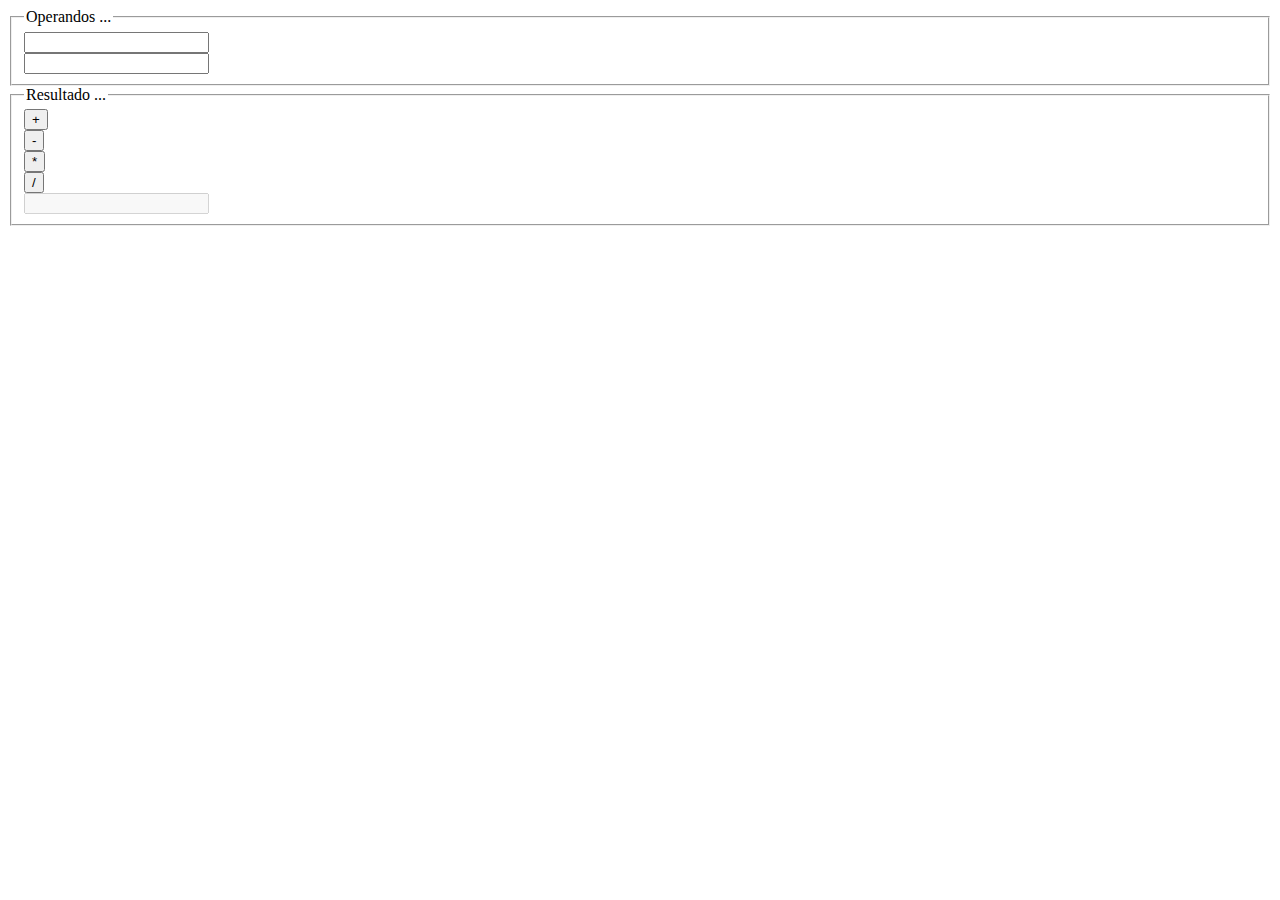
<file: Amazonia.Web.BackOffice/wwwroot/Calculadora.html>
﻿<!DOCTYPE html>
<html>
<head>
    <meta charset="utf-8" />
    <title></title>
    <script src="js/Calculadora.js"></script>
    <link href="https://bootswatch.com/5/cerulean/bootstrap.min.css" rel="stylesheet" />
</head>
<body>
    <form>
        <fieldset>
            <legend>Operandos ...</legend>
            <input type="text" id="txtPrimeiroValor" /> <br />

            <input type="text" id="txtSegundoValor" /> <br />
        </fieldset>

        <fieldset>
            <legend>Resultado ...</legend>
            <input type="button" id="btnSomar" class="btn btn-primary" value="+" onclick="Operacoes('somar')"/> <br />
            <input type="button" id="btnSubtrair" class="btn btn-secondary" value="-" onclick="Operacoes('subtrair')"/> <br />
            <input type="button" id="btnMultiplicar" class="btn btn-danger" value="*" onclick="Operacoes('multiplicar')"/> <br />
            <input type="button" id="btnDividir" value="/" class="btn btn-info" onclick="Operacoes('dividir')"/> <br />

            <input type="text" id="txtResultado" disabled="disabled" /> <br />
        </fieldset>
    </form>
</body>
</html>
</file>
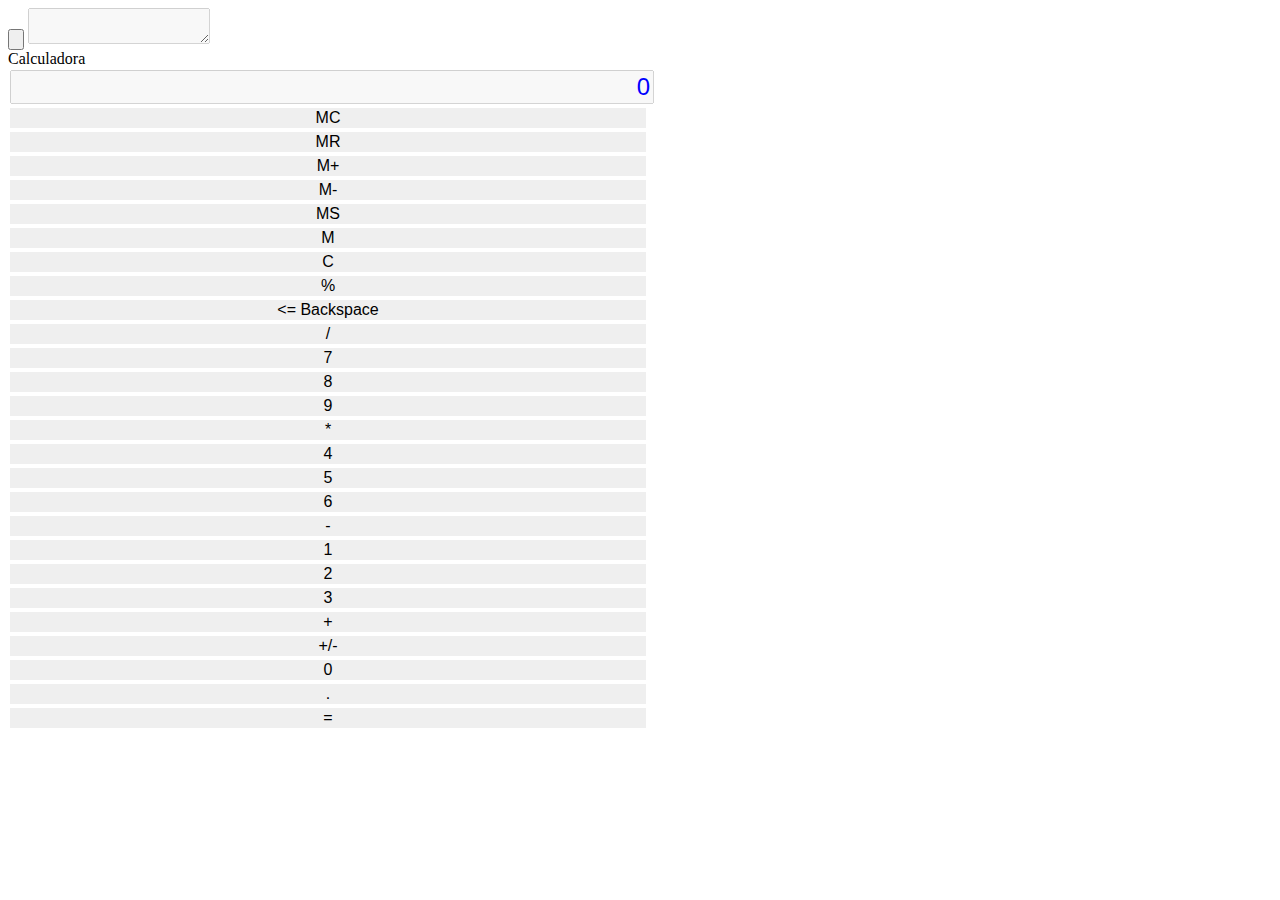
<file: Amazonia.Web.BackOffice/wwwroot/calculadoraBootstrap.html>
﻿<!DOCTYPE html>
<html>
<head>
    <meta charset="utf-8" />
    <title id="meuTitulo">Inicial</title>
    <link id="meuCss" rel="stylesheet" href="https://bootswatch.com/5/sandstone/bootstrap.min.css" />
    <link href="css/calculadoraBootstrap.css" rel="stylesheet" />
    <script src="https://code.jquery.com/jquery-3.6.0.min.js"></script>
    <script src="js/calculadoraBootstrap.js"></script>    
</head>
<body>

    <input type="button" id="btnTrocarTema" onclick="MudarTemaBootstrap()" />

    <textarea id="txtAreaDeTestes" disabled="disabled"></textarea>

 
    <div class="card border-primary mb-3" style="max-width: 40rem;">
        <div class="card-header">Calculadora</div>
        <div class="card-body">

            <div class="container">
                <div class="row">
                    <div class="col-12 colunaSemEspaco">
                        <input type="text" id="txtDisplay" value="0" disabled="disabled"/>
                    </div>
                </div>


                <div class="row">
                    <div class="col-2 colunaSemEspaco">
                        <input type="button" id="btnMC" value="MC" class="botao btn btn-secondary disabled btnMemoria" />
                    </div>
                    <div class="col-2 colunaSemEspaco">
                        <input type="button" id="btnMR" value="MR" class="botao btn btn-secondary disabled btnMemoria" />
                    </div>
                    <div class="col-2 colunaSemEspaco">
                        <input type="button" id="btnMP" value="M+" class="botao btn btn-secondary btnMemoria" />
                    </div>
                    <div class="col-2 colunaSemEspaco">
                        <input type="button" id="btnML" value="M-" class="botao btn btn-secondary btnMemoria" />
                    </div>
                    <div class="col-2 colunaSemEspaco">
                        <input type="button" id="btnMS" value="MS" class="botao btn btn-secondary btnMemoria" />
                    </div>
                    <div class="col-2 colunaSemEspaco">
                        <input type="button" id="btnM" value="M" class="botao btn btn-secondary disabled btnMemoria" />
                    </div>
                </div>

                <div class="row">
                    <div class="col-3 colunaSemEspaco">
                        <input type="button" id="btnC" value="C" class="botao btn btn-secondary" />
                    </div>
                    <div class="col-3 colunaSemEspaco">
                        <input type="button" id="btnPercentage" value="%" class="botao btn btn-secondary" />
                    </div>
                    <div class="col-3 colunaSemEspaco">
                        <input type="button" id="btnBksp" value="<= Backspace" class="botao btn btn-secondary" />
                    </div>
                    <div class="col-3 colunaSemEspaco">
                        <input type="button" id="btnDivide" value="/" class="botao btn btn-secondary btnOPeracao" />
                    </div>
                </div>


                <div class="row">
                    <div class="col-3 colunaSemEspaco">
                        <input type="button" id="btnSeven" value="7" class="botao btn btn-secondary btnNumerico" />
                    </div>
                    <div class="col-3 colunaSemEspaco">
                        <input type="button" id="btnEight" value="8" class="botao btn btn-secondary btnNumerico" />
                    </div>
                    <div class="col-3 colunaSemEspaco">
                        <input type="button" id="btnNine" value="9" class="botao btn btn-secondary btnNumerico" />
                    </div>
                    <div class="col-3 colunaSemEspaco">
                        <input type="button" id="btnTimes" value="*" class="botao btn btn-secondary btnOPeracao" />
                    </div>
                </div>


                <div class="row">
                    <div class="col-3 colunaSemEspaco">
                        <input type="button" id="btnFour" value="4" class="botao btn btn-secondary btnNumerico" />
                    </div>
                    <div class="col-3 colunaSemEspaco">
                        <input type="button" id="btnFive" value="5" class="botao btn btn-secondary btnNumerico" />
                    </div>
                    <div class="col-3 colunaSemEspaco">
                        <input type="button" id="btnSix" value="6" class="botao btn btn-secondary btnNumerico" />
                    </div>
                    <div class="col-3 colunaSemEspaco">
                        <input type="button" id="btnMinus" value="-" class="botao btn btn-secondary btnOPeracao" />
                    </div>
                </div>


                <div class="row">
                    <div class="col-3 colunaSemEspaco">
                        <input type="button" id="btnOne" value="1" class="botao btn btn-secondary btnNumerico" />
                    </div>
                    <div class="col-3 colunaSemEspaco">
                        <input type="button" id="btnTwo" value="2" class="botao btn btn-secondary btnNumerico" />
                    </div>
                    <div class="col-3 colunaSemEspaco">
                        <input type="button" id="btnThree" value="3" class="botao btn btn-secondary btnNumerico" />
                    </div>
                    <div class="col-3 colunaSemEspaco">
                        <input type="button" id="btnPlus" value="+" class="botao btn btn-secondary btnOPeracao" />
                    </div>
                </div>



                <div class="row">
                    <div class="col-3 colunaSemEspaco">
                        <input type="button" id="btnPlusMinus" value="+/-" class="botao btn btn-secondary" />
                    </div>
                    <div class="col-3 colunaSemEspaco">
                        <input type="button" id="btnZero" value="0" class="botao btn btn-secondary btnNumerico" />
                    </div>
                    <div class="col-3 colunaSemEspaco">
                        <input type="button" id="btnDot" value="." class="botao btn btn-secondary" />
                    </div>
                    <div class="col-3 colunaSemEspaco">
                        <input type="button" id="btnResult" value="=" class="botao btn btn-primary" />
                    </div>
                </div>

            </div>

        </div>
    </div>




</body>
</html>
</file>
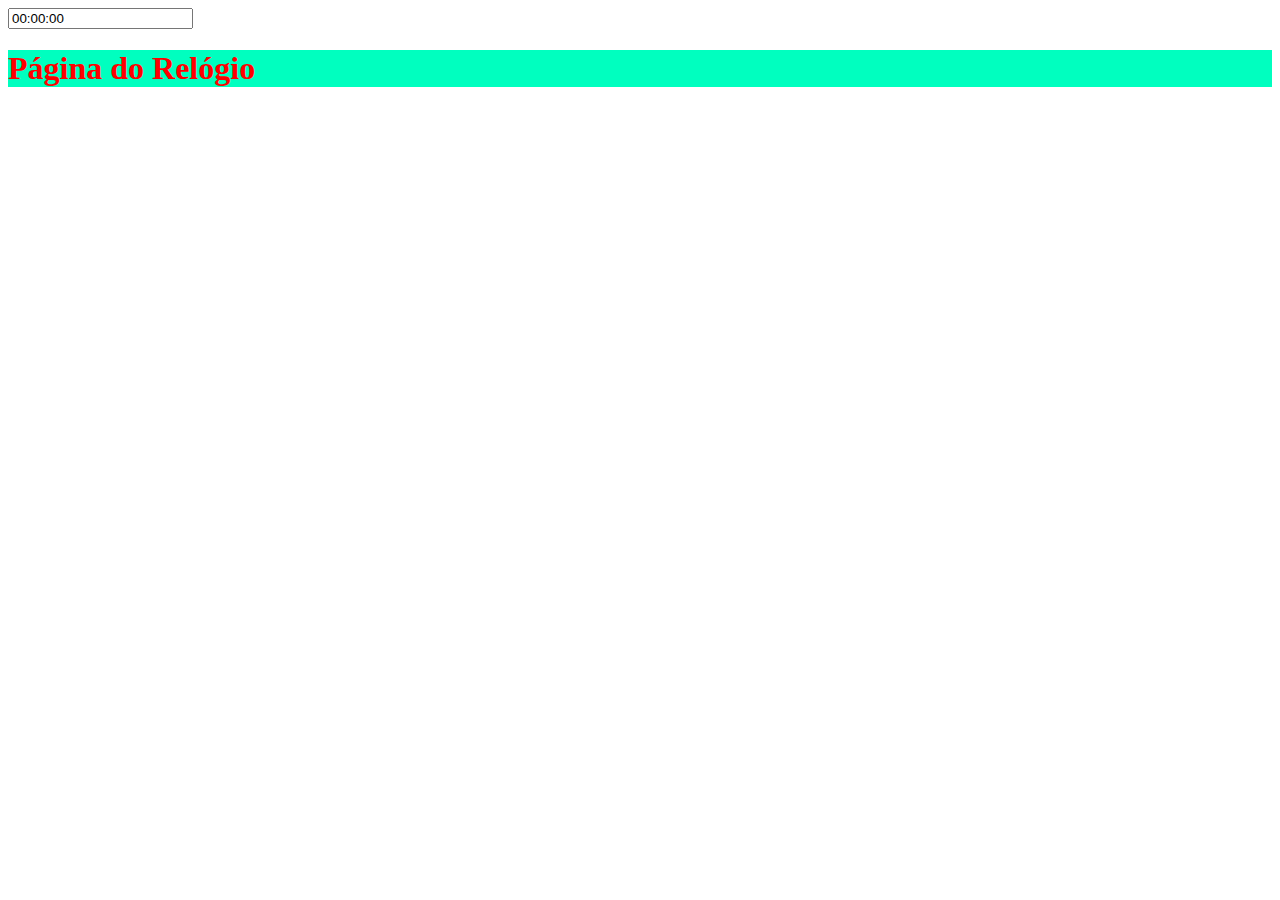
<file: Amazonia.Web.BackOffice/wwwroot/relogio.html>
﻿<!DOCTYPE html>
<html>
<head>
    <meta charset="utf-8" />
    <title></title>
    <script src="js/relogio.js"></script>
    <link href="css/relogio.css" rel="stylesheet" />
</head>
<body>
    <input type="text" id="txtRelogio" value="00:00:00" />

    <h1>Página do Relógio</h1>
</body>
</html>
</file>
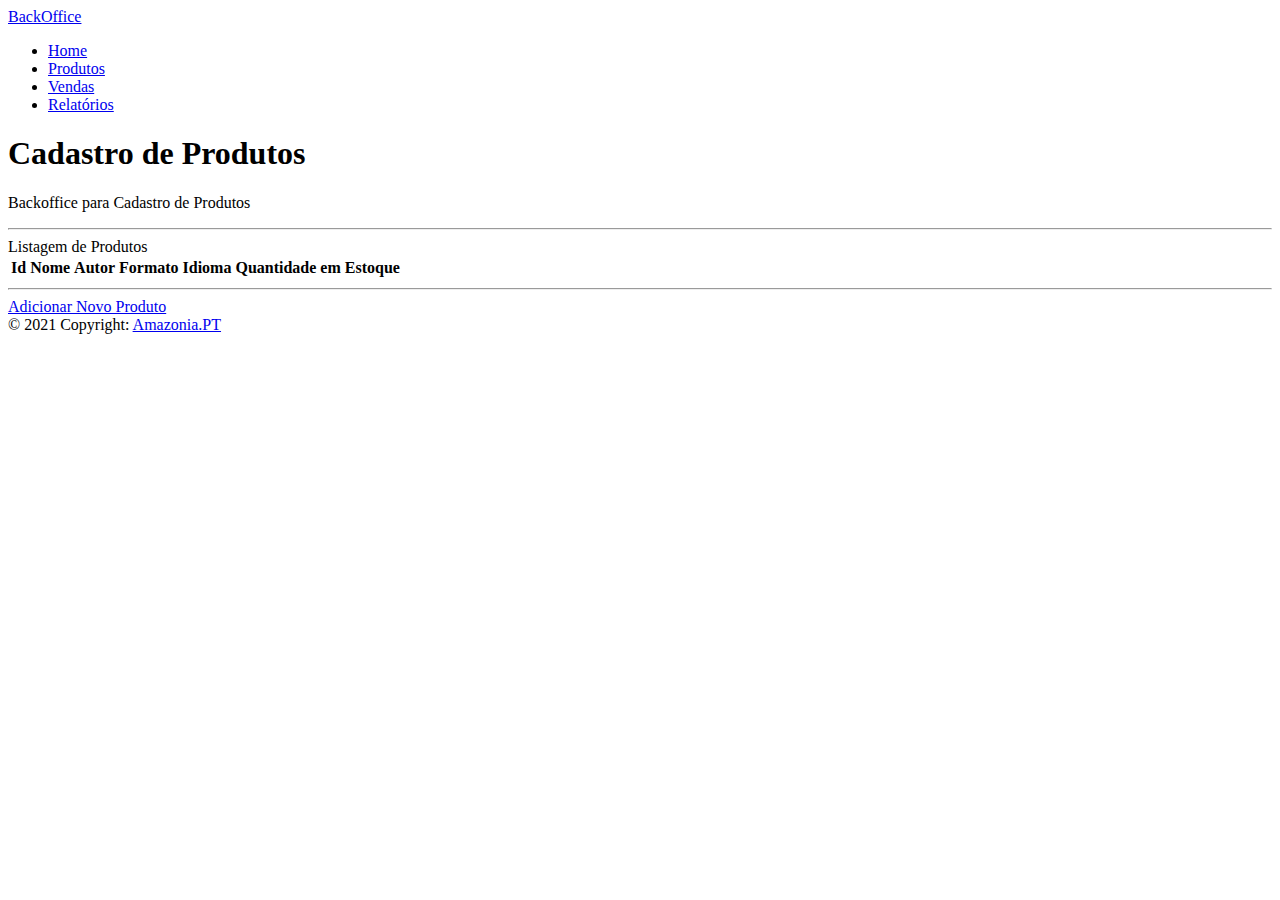
<file: Amazonia.Web.BackOfficeHtml/wwwroot/produtos/produtos.html>
﻿<!DOCTYPE html>
<html>
<head>
    <meta charset="utf-8" />
    <title>Amazonia.PT BackOffice - Produtos</title>
    <link rel="stylesheet" href="https://bootswatch.com/5/cerulean/bootstrap.min.css" />
    <link rel="stylesheet" href="https://cdn.datatables.net/1.11.3/css/dataTables.bootstrap5.min.css" />

    <script src="https://code.jquery.com/jquery-3.6.0.min.js"></script>
    <script src="https://cdn.datatables.net/1.11.3/js/jquery.dataTables.min.js"></script>
    <script src="https://cdn.datatables.net/1.11.3/js/dataTables.bootstrap5.min.js"></script>
 
    <script src="../js/BackOffice.js"></script>
    <script src="js/produtos.js"></script>

</head>
<body>
    <nav class="navbar navbar-expand-lg navbar-dark bg-primary">
        <div class="container-fluid">
            <a class="navbar-brand" href="../index.html" data-unsp-sanitized="clean">BackOffice</a>
            <div class="collapse navbar-collapse" id="navbarColor01">
                <ul class="navbar-nav me-auto">
                    <li class="nav-item">                        
                        <a class="nav-link" id="navHome" href="../index.html" data-unsp-sanitized="clean">Home</a>
                    </li>
                    <li class="nav-item">
                        <a class="nav-link" id="navProdutos" href="produtos.html" data-unsp-sanitized="clean">Produtos</a>
                    </li>
                    <li class="nav-item">
                        <a class="nav-link" id="navVendas" href="../vendas/vendas.html" data-unsp-sanitized="clean">Vendas</a>
                    </li>
                    <li class="nav-item">
                        <a class="nav-link" id="navRelatorios" href="../relatorios/relatorios.html" data-unsp-sanitized="clean">Relatórios</a>
                    </li>
                </ul>
            </div>
        </div>
    </nav>

    <div class="container">

        <div class="jumbotron">
            <h1 class="display-3" data-unsp-sanitized="clean">Cadastro de Produtos</h1>
            <p class="lead">Backoffice para Cadastro de Produtos</p>
            <hr class="my-4">
        </div>

        <div class="row">
            <div class="col-md-12">
                <div class="card card-primary card-outline " id="nopcommerce-common-statistics-card">
                    <div class="card-header with-border clearfix">
                        <div class="card-title">
                            <i class="far fa-chart-bar"></i>
                            Listagem de Produtos
                        </div>
                    </div>
                    <div class="card-body">
                        <div class="row">
                            <div class="col-md-12">
                                <table id="tblProdutos" class="table table-hover">

                                    <thead>
                                        <tr>
                                            <th scope="col">Id</th>
                                            <th scope="col">Nome</th>
                                            <th scope="col">Autor</th>
                                            <th scope="col">Formato</th>
                                            <th scope="col">Idioma</th>
                                            <th scope="col">Quantidade em Estoque</th>
                                            <th scope="col"></th>
                                        </tr>
                                    </thead>
                                </table>
                            </div>
                        </div>

                        <hr />
                        <div row>
                            <div class="col-md-2">
                                <a href="novoProduto.html">Adicionar Novo Produto</a>
                            </div>
                        </div>

                    </div>
                </div>
            </div>
        </div>
    </div>



    <footer class="text-center text-lg-start bg-light text-muted">
        <div class="text-center p-4">
            © 2021 Copyright: <a class="text-reset fw-bold" href="#">Amazonia.PT</a>
        </div>
    </footer>
</body>
</html>
</file>
<file: Amazonia.Web.BackOffice/wwwroot/css/relogio.css>
body {
}

h1{
    color:red;
    background-color:#00ffbf;
    
}
</file>
<file: Amazonia.Web.BackOffice/wwwroot/css/calculadoraBootstrap.css>
﻿/*@import url('https://bootswatch.com/5/vapor/bootstrap.css');
*/

.botao {
    display: block;
    width: 100%;
    border: 2px;
    font-size: 16px;
    text-align: center;
}

.colunaSemEspaco {
    padding-right: 0px !important;
    padding-left: 0px !important;
    border: 2px solid white;
}

#txtDisplay {
    font-size: 24px;
    color: blue;
    width:100%;
    text-align:right;
}

.btnNumerico{}

.btnOPeracao{}

.btnMemoria{}
</file>
